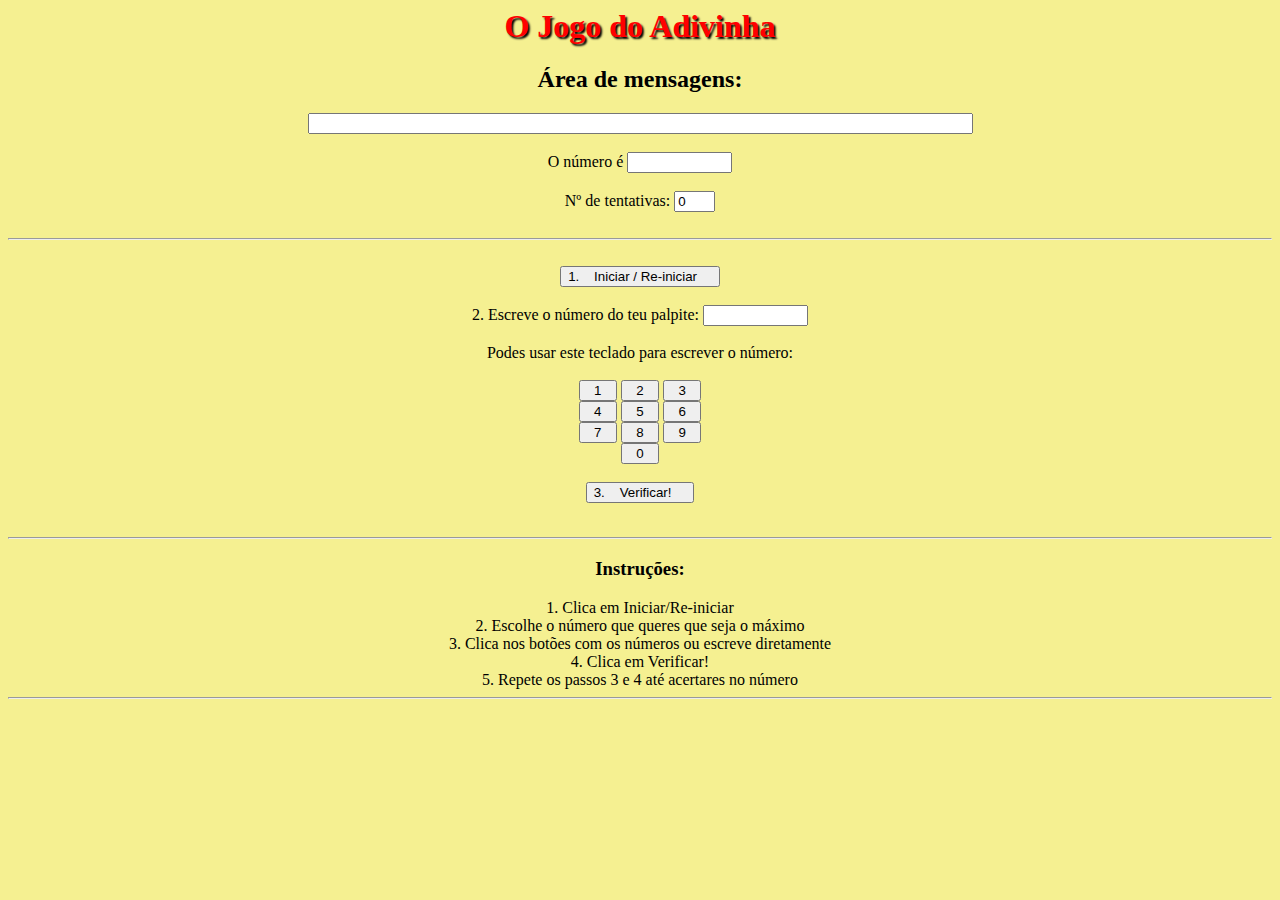
<file: index.html>
<html>
	<head>
	<meta charset="utf-8">
	<script type="text/javascript" src="codigo.js"></script>
	<link rel="stylesheet" type="text/css" href="estilo.css">

</head>

<body>
	<center>
		<FORM NAME="FJogo">
			<h1>O Jogo do Adivinha</h1>
			<h2>Área de mensagens:</h2>
			<INPUT TYPE="txt" NAME="Saida" VALUE="" Size="80"><br><br>
			O número é <INPUT TYPE="txt" NAME="AltoBaixo" VALUE='' Size="10"><br><br>
			Nº de tentativas: <INPUT TYPE="txt" NAME="Tentativas"  VALUE="0" SIZE="2"> <br><br>
			<hr> <br>
			<INPUT TYPE="button" NAME="inic" VALUE="1.    Iniciar / Re-iniciar    " OnClick="Inic()"><br><br>
		
			2. Escreve o número do teu palpite:
			<INPUT TYPE="txt" NAME="Entrada" VALUE='' Size="10"><br><br>
			Podes usar este teclado para escrever o número:<br><br>
			<INPUT TYPE="button" NAME="um"  VALUE="  1  " OnClick="FJogo.Entrada.value += 1">
			<INPUT TYPE="button" NAME="um"  VALUE="  2  " OnClick="FJogo.Entrada.value += 2">
			<INPUT TYPE="button" NAME="um"  VALUE="  3  " OnClick="FJogo.Entrada.value += 3"><br>
			<INPUT TYPE="button" NAME="um"  VALUE="  4  " OnClick="FJogo.Entrada.value += 4">
			<INPUT TYPE="button" NAME="um"  VALUE="  5  " OnClick="FJogo.Entrada.value += 5">
			<INPUT TYPE="button" NAME="um"  VALUE="  6  " OnClick="FJogo.Entrada.value += 6"><br>
			<INPUT TYPE="button" NAME="um"  VALUE="  7  " OnClick="FJogo.Entrada.value += 7">
			<INPUT TYPE="button" NAME="um"  VALUE="  8  " OnClick="FJogo.Entrada.value += 8">
			<INPUT TYPE="button" NAME="um"  VALUE="  9  " OnClick="FJogo.Entrada.value += 9"><br>
			<INPUT TYPE="button" NAME="um"  VALUE="  0  " OnClick="FJogo.Entrada.value += 0"><br><br>
		
		<INPUT TYPE="button" NAME="Faz" VALUE="3.    Verificar!    " OnClick="Jogo(FJogo.Entrada.value); FJogo.Entrada.value=''"><br><br>
		</FORM>
		
		<hr><h3>Instruções:</h3>
		1. Clica em Iniciar/Re-iniciar<br>
		2. Escolhe o número que queres que seja o máximo<br>
		3. Clica nos botões com os números ou escreve diretamente<br>
		4. Clica em Verificar!<br>
		5. Repete os passos 3 e 4 até acertares no número<br><hr><br>
		
	</center>

</body>

</html>
</file>
<file: estilo.css>
h1 {
    color: red;
	text-shadow: 2px 2px 2px #000000;
}
body {
	background: #F5F091;
}
</file>
